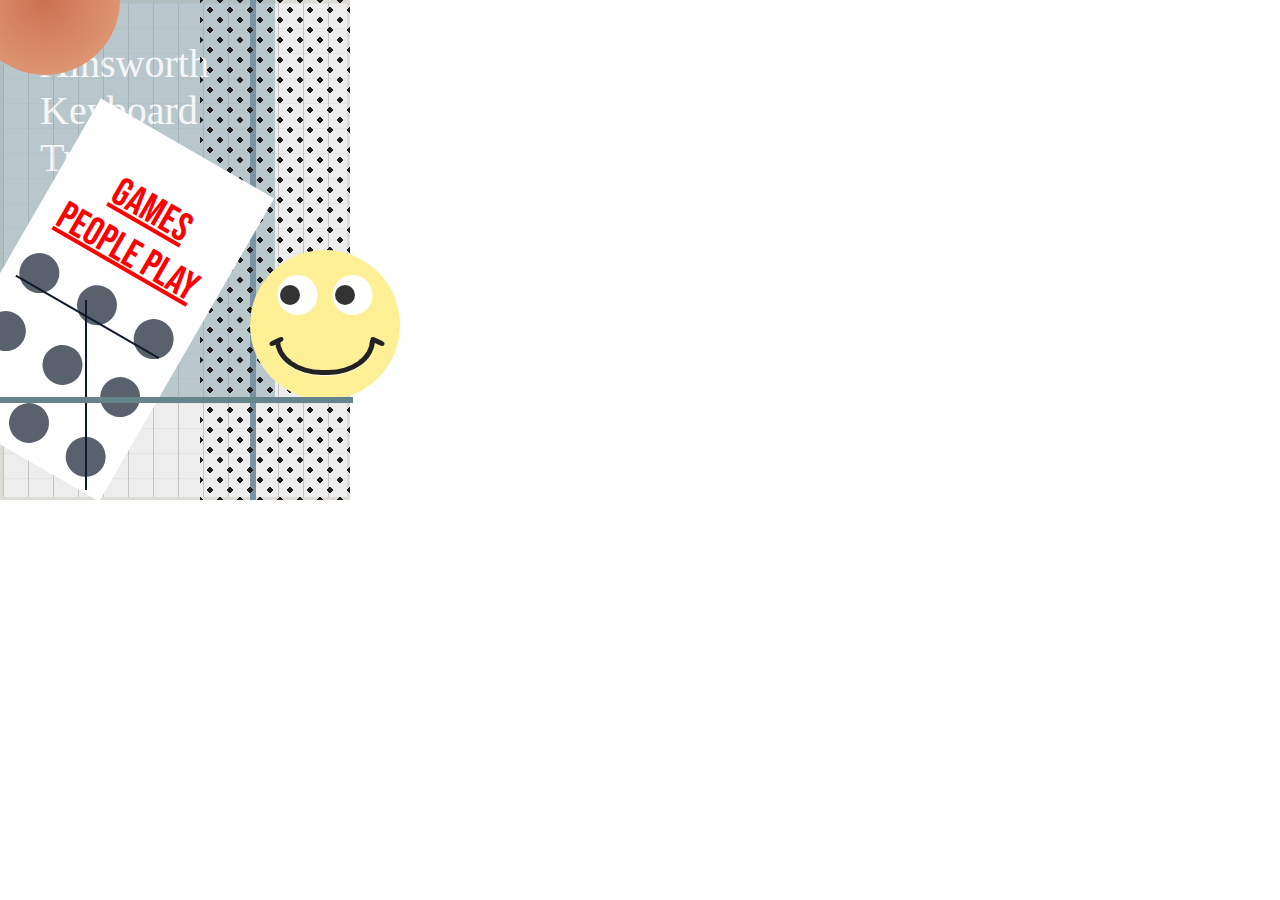
<file: index.html>
<head>
  <link rel="stylesheet" href="style.css">
   <meta charset="UTF-8">
    <meta http-equiv="X-UA-Compatible" content="IE=edge">
    <meta name="viewport" content="width=device-width, initial-scale=1.0">
    <title>a</title>
</head>
<body>
  <div id="wrapper"> <!-- START CSS STILL LIFE - All HTML should be contained within this wrapper -->
  
  <div id="meshbag">
  </div>
  
      <div id="gridoverlay">
</div>
  
   <div id="greenbook">
  </div>
 
     <div id="LINE">
  </div>
  
       <div id="LINE2">
  </div>
  
         <div id="LINE3">
  </div>
  
   <div id="topcircle">
  </div>
  
     <div id="Topgreenboook">
       
       <div id="LINE4">
  </div>
       
       <a href="page.html">   <br> GAMES <br> PEOPLE PLAY <br>   </a>
        <span class="dot">click</span>
        <span class="dot">&nbsp◉</span>
        <span class="dot">click</span>
        <span class="dot">&nbsp◉</span>
        <span class="dot">click</span>
        <span class="dot">&nbsp◉</span>
        <span class="dot">click</span>
        <span class="dot">&nbsp◉</span>
        <span class="dot">click</span>
  </div>
  
       <div id="Topcd">
  </div>
  
    <div id="pot">
  </div>
  
  
  
  <div class="smileyface">

          <div class="eyes">
        <div class="eye"></div>
        <div class="eye"></div>
      </div>
    <!-- css -->
    <style>
      * {
        padding: 0;
        margin: 0;
        box-sizing: border-box;
        /* box-sizing: 属性允许以特定的方式定义匹配某个区域的特定元素 */
      }


      .eyes {
        top: 50px;
        left: 40px;
        position: relative;
        display: flex;
      }
      .eyes .eye {
        width: 80px;
        height: 80px;
        background: WHITE;
        border-radius: 50%;
        position: relative;
        display: block;
        margin: 0 15px;
      }

      .eyes .eye::before {
        position: absolute;
        content: " ";
        top: 50%;
        left: 25px;
        width: 40px;
        height: 40px;
        background: #333;
        border-radius: 50%;
        transform: translate(-50%, -50%);
      }
    </style>

    <!-- JAVASCRIPT -->
    <script>
      document.querySelector("body").addEventListener("mousemove", eyeball);
      function eyeball() {
        var eye = document.querySelectorAll(".eye");
        eye.forEach(function(eye) {
          let x = eye.getBoundingClientRect().left + eye.clientWidth / 2;
          let y = eye.getBoundingClientRect().top + eye.clientHeight / 2;
          let radian = Math.atan2(event.pageX - x, event.pageY - y);
          let rot = radian * (180 / Math.PI) * -1 + 0;
          eye.style.transform = "rotate(" + rot + "deg)";
        });
      }
    </script>    
    
    <div class="smile">
        <div class="corner"></div>
        <div class="corner right"></div>
    </div>
</div>
  
    <div class="abc"></div>

  

  
  
</div> <!-- END CSS STILL LIFE -->



<script type="text/javascript" src="script.js"></script>

</body>
</file>
<file: style.css>
@import url('https://fonts.googleapis.com/css2?family=Bebas+Neue&display=swap');

html,body{
  margin:0
}


#wrapper {
  position: absolute;
  width: 350px;
  height: 500px;
  background-color:#ededed;

}

#gridoverlay {
  position: absolute;
  width: 350px;
  height: 500px;
  border: solid #dcdbd6;
  border-size: 1px 1px 1px 1px;
  background-size: 50px 50px; /* edit red line spacing (width height) - blue line is half */
  background-image:
  linear-gradient(to right, #999997 0%, transparent 1px, transparent 50%, #999997 50%, transparent calc(50% + 1px)),
  linear-gradient(to bottom, #dcdbd6 0%, transparent 1px, transparent 50%, #d9dad5 50%, transparent calc(50% + 1px));
  z-index: 0;
}

#pot {
  position: absolute;
  background-color: #828a4d;
  background: radial-gradient(circle at top, #cb7252, #e6a27f);
  left: -30px;
  height: 75px;
  width: 150px;
  border-radius: 0 0 100px 100px;
  z-index: 5;
}

#meshbag {
  position: absolute;
  width: 150px;
  height: 500px;
  top: 0;
  left: 200px;
  background-image: radial-gradient(#212121 20%, transparent 20%),
      radial-gradient(#212121 20%, transparent 20%);
  background-color: #fffff;
  background-position: 0 0, 50px 50px;
  background-size: 20px 20px;
  z-index: 2
}

#greenbook {
  position: absolute;
  width: 275px;
  border-bottom: 400px solid #85a3ab;
  opacity: 0.5;
}

#greenbook:after {
  content: "Ainsworth Keyboard Trainer";
  position: absolute;
  top: 40px;
  left: 40px;
  height: 100px;
  width: 100px;
  background: transparent;
  font-size: 40px;
  color: white;
  z-index: 4;
}

#Topgreenboook {
  position: absolute;
  left: 0px;
  bottom: 25px;
  width: 200px;
  height: 350px;
  background-color: white;
  transform: rotate(30deg);
  z-index: 3;
  font-size: 40px;
  text-align: center;
  font-family: 'Bebas Neue', cursive;
  color: black;
}

div.smileyface {
	width: 300px;
	height: 300px;
  scale: 0.5;
  left: 175px;
  top: 175px;
	position: relative;
	border-radius: 150px;
	-webkit-border-radius: 150px;
	-moz-border-radius: 150px;
	display: block;
	background: #ffef95;
	-moz-box-shadow: inset 0px -14px 14px rgba(0, 0, 0, .3), 0px 2px 20px rgba(0, 0, 0, .6);
  z-index: 5;
	}
	
p.eyes {
	width: 50px;
	height: 80px;
	background: #222;
	border-radius: 100px/160px;
	-webkit-border-radius: 100px 160px;
	-moz-border-radius: 100px/160px;
	position: absolute;
	top: 40px;
	box-shadow: 0 2px 0 rgba(255,255,255, 0.8);
	-webkit-box-shadow: 0 2px 0 rgba(255,255,255, 0.8);
	-moz-box-shadow: 0 2px 0 rgba(255,255,255, 0.8);
	}	
	
	p.eyes.lefteye {
		left: 75px;
		}
		
	p.eyes.righteye {
		right: 75px;
		}
		
div.smile {
	width: 200px;
	height: 70px;
	border: 10px solid #222;
	border-top: 0;
	background: rgba(0,0,0,0);
	-moz-border-radius: 0 0 120px 120px / 0 0 90px 90px;
	-webkit-border-radius: 0 0 120px 120px 0 0 90px 90px;
	border-radius: 0 0 120px 120px / 0 0 90px 90px;
	position: absolute;
	bottom: 50px;
	left: 50px;
	box-shadow: 0 2px 0 rgba(255,255,255, 0.8);
	-webkit-box-shadow: 0 2px 0 rgba(255,255,255, 0.8);
	-moz-box-shadow: 0 2px 0 rgba(255,255,255, 0.8);
	}
	
div.corner {
	width: 10px;
	height: 30px;
	background: #222;
	border-radius: 100px/160px;
	-webkit-border-radius: 100px 160px;
	-moz-border-radius: 100px/160px;
	position: absolute;
	top: -12px;
	-webkit-transform: rotate(65deg);
	-moz-transform: rotate(65deg);
	left: -12px;
	}
	
	div.corner.right {
		left: 190px;
		-webkit-transform: rotate(-65deg);
		-moz-transform: rotate(-65deg);		
		}

#LINE {
  position: absolute;
  left: 250px;
  width: 6px;
  border-bottom: 500px solid #7993a4;
  
}

#LINE2 {
  position: absolute;
  top: 50px;
  width: 6px;
  border-bottom: 700px solid #66848c;
  transform: rotate(90deg);
  z-index: 10;
}

#LINE3 {
  position: absolute;
  top: 300px;
  left: 85px;
  width: 1.5px;
  height: 190px;
  background-color: #0e1a2d;
  z-index: 4;
}


#LINE4 {
  position: absolute;
  top: 195px;
  left: 15px;
  width: 165px;
  height: 2px;
  background-color: #0e1a2a;
  z-index: 10;
}

.dot {
  height: 40px;
  width: 40px;
  background-color: #59616c;
  border-radius: 50%;
  display: inline-block;
  rotate: 30deg;
  z-index: 15;
  margin: 10px;
  font-size: 20px;
  -webkit-text-fill-color: transparent;
/*    -webkit-background-clip: text; */
}

.dot:hover{ 
 -webkit-background-clip: text;
  color: white;
}

* {
    margin: 0;
    padding: 0;
}

body {
    background: #00000;
}

.aixin {
    position: absolute;
    transform: translate(0px,0px) scale(1);
    transition: transform 0.7s ease-out 0s;
}

.aixin:before,.aixin:after {
    position: absolute;
    left: 10px;
    height: 16px;
    width: 10px;
    content: "";
    background-color: inherit;
    border-radius: 5px 5px 0 0;
    transform: rotate(-45deg);
    transform-origin: 0 100%;
}

.aixin:after {
    left: 0;
    transform: rotate(45deg);
    transform-origin: 100% 100%;
}


/* unvisited link */
a:link {
  color: red;
}

/* visited link */
a:visited {
  color: green;
}

/* mouse over link */
a:hover {
  color: hotpink;
}

/* selected link */
a:active {
  color: yellow;
}
</file>
